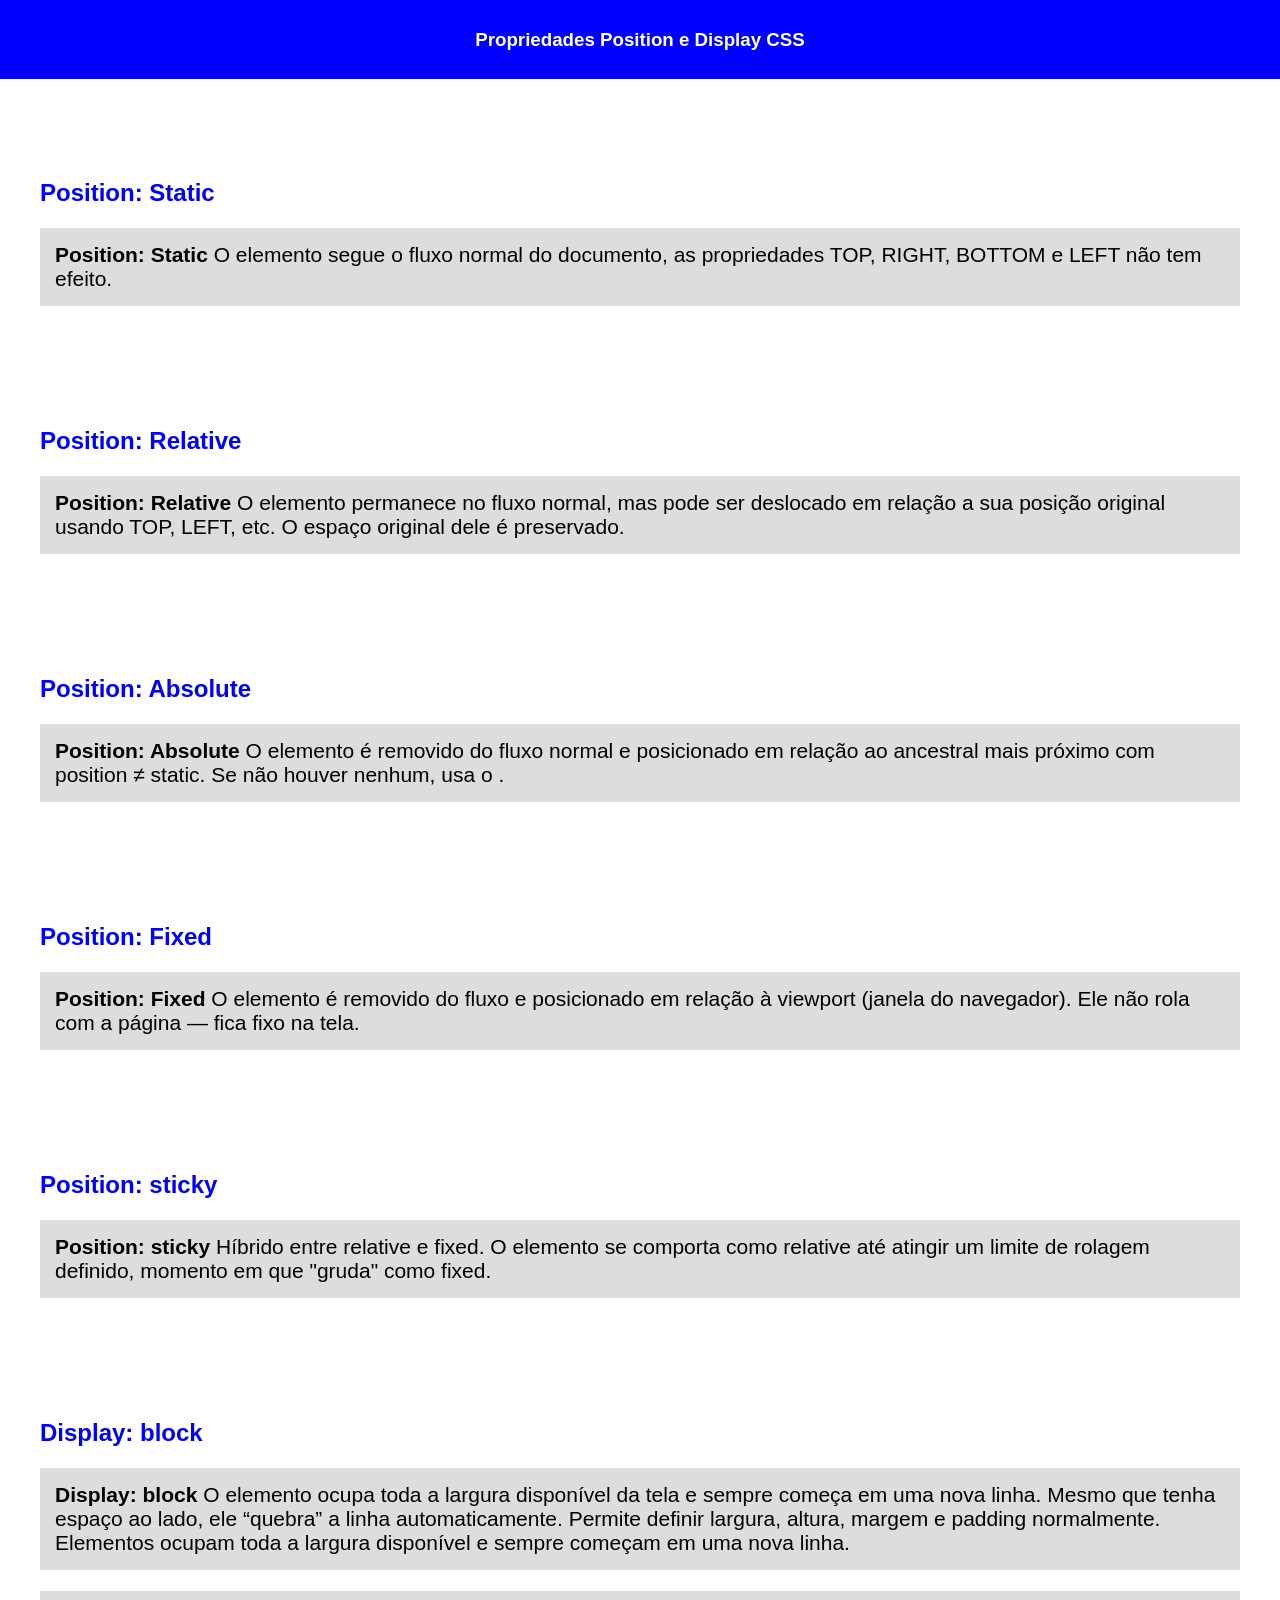
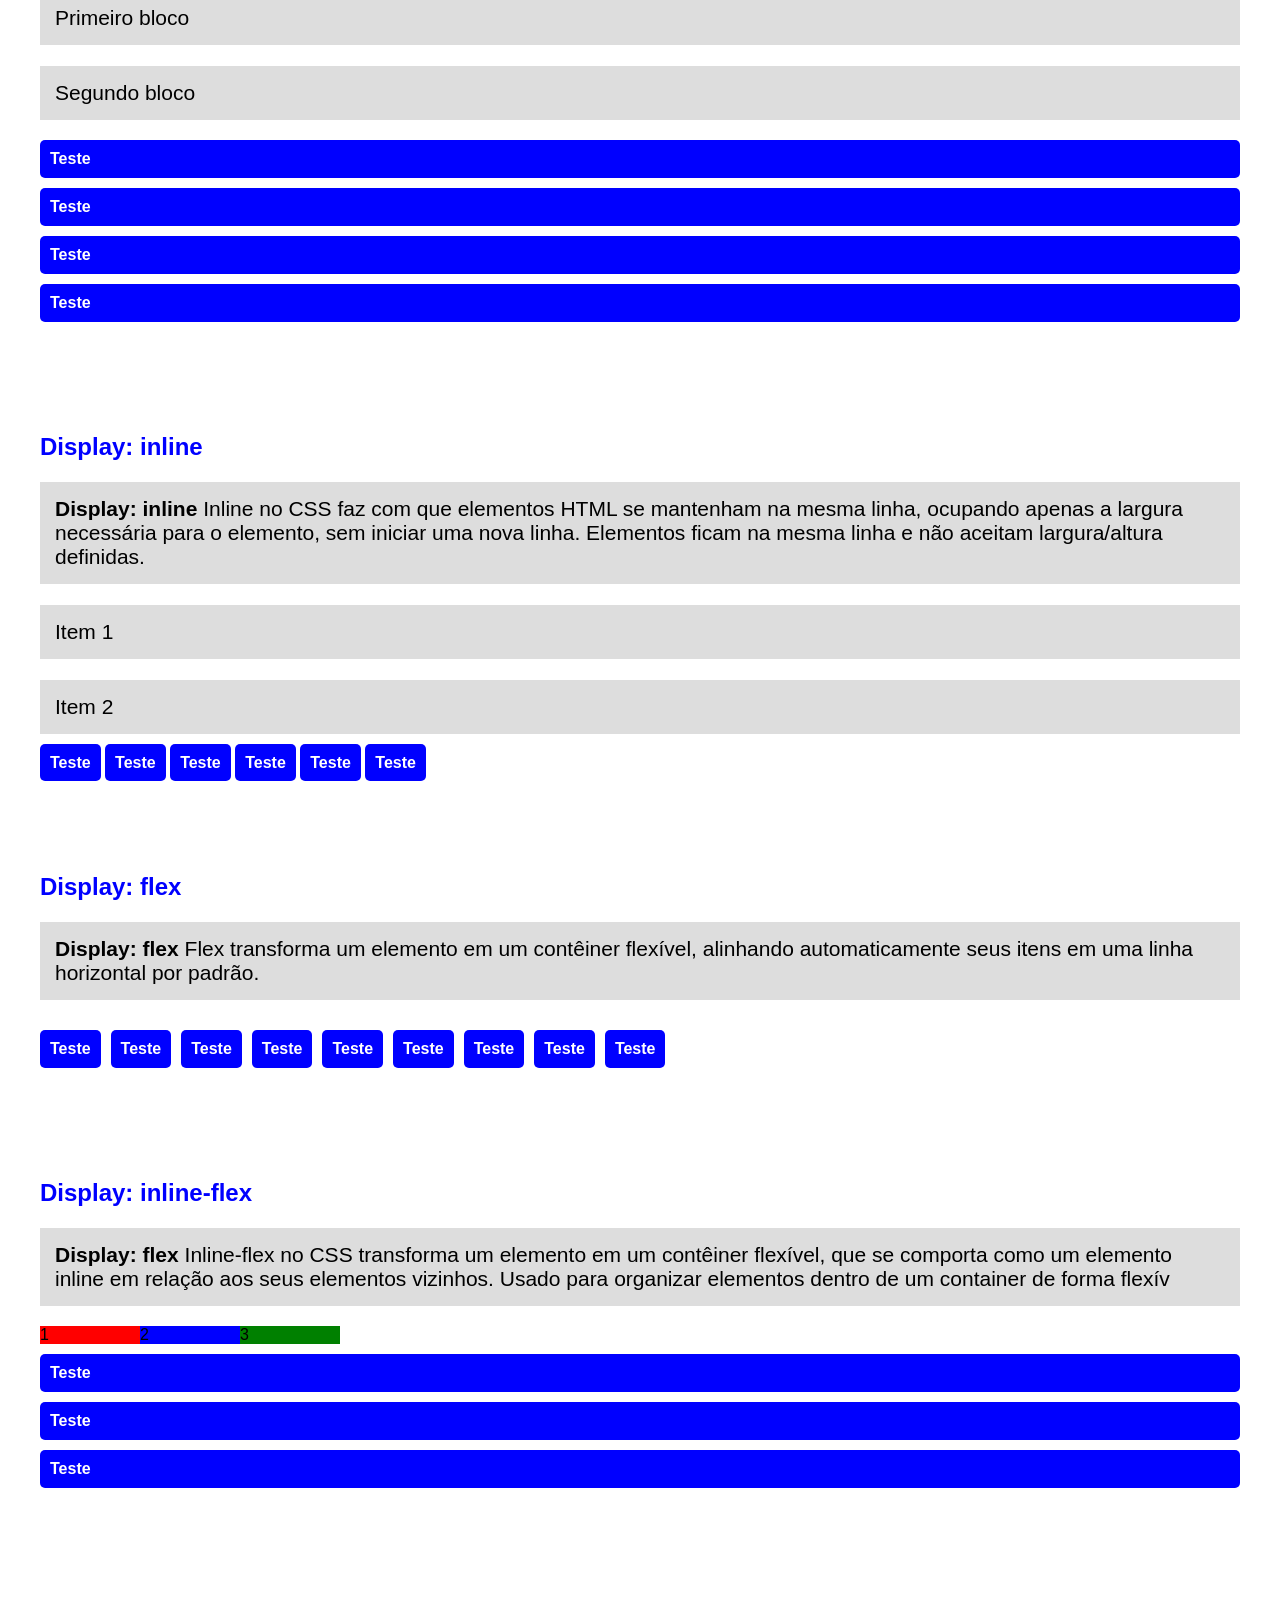
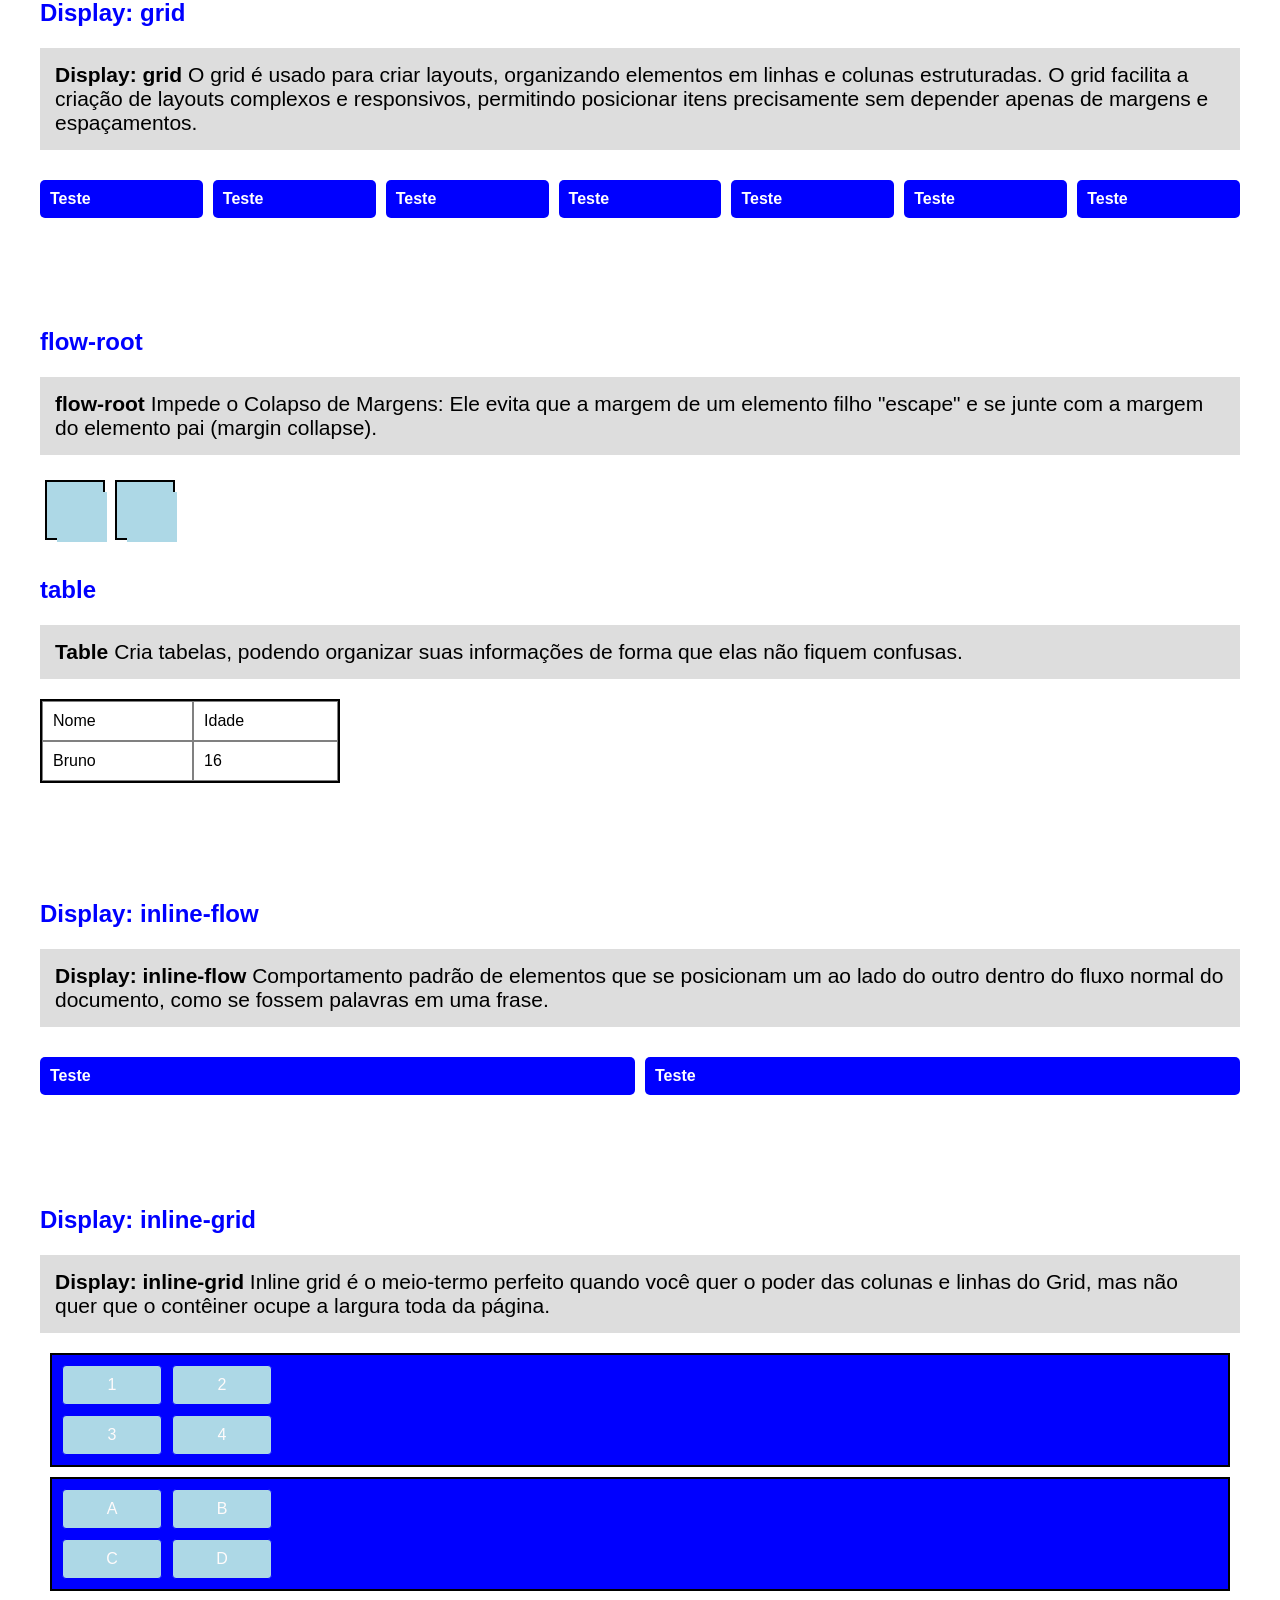
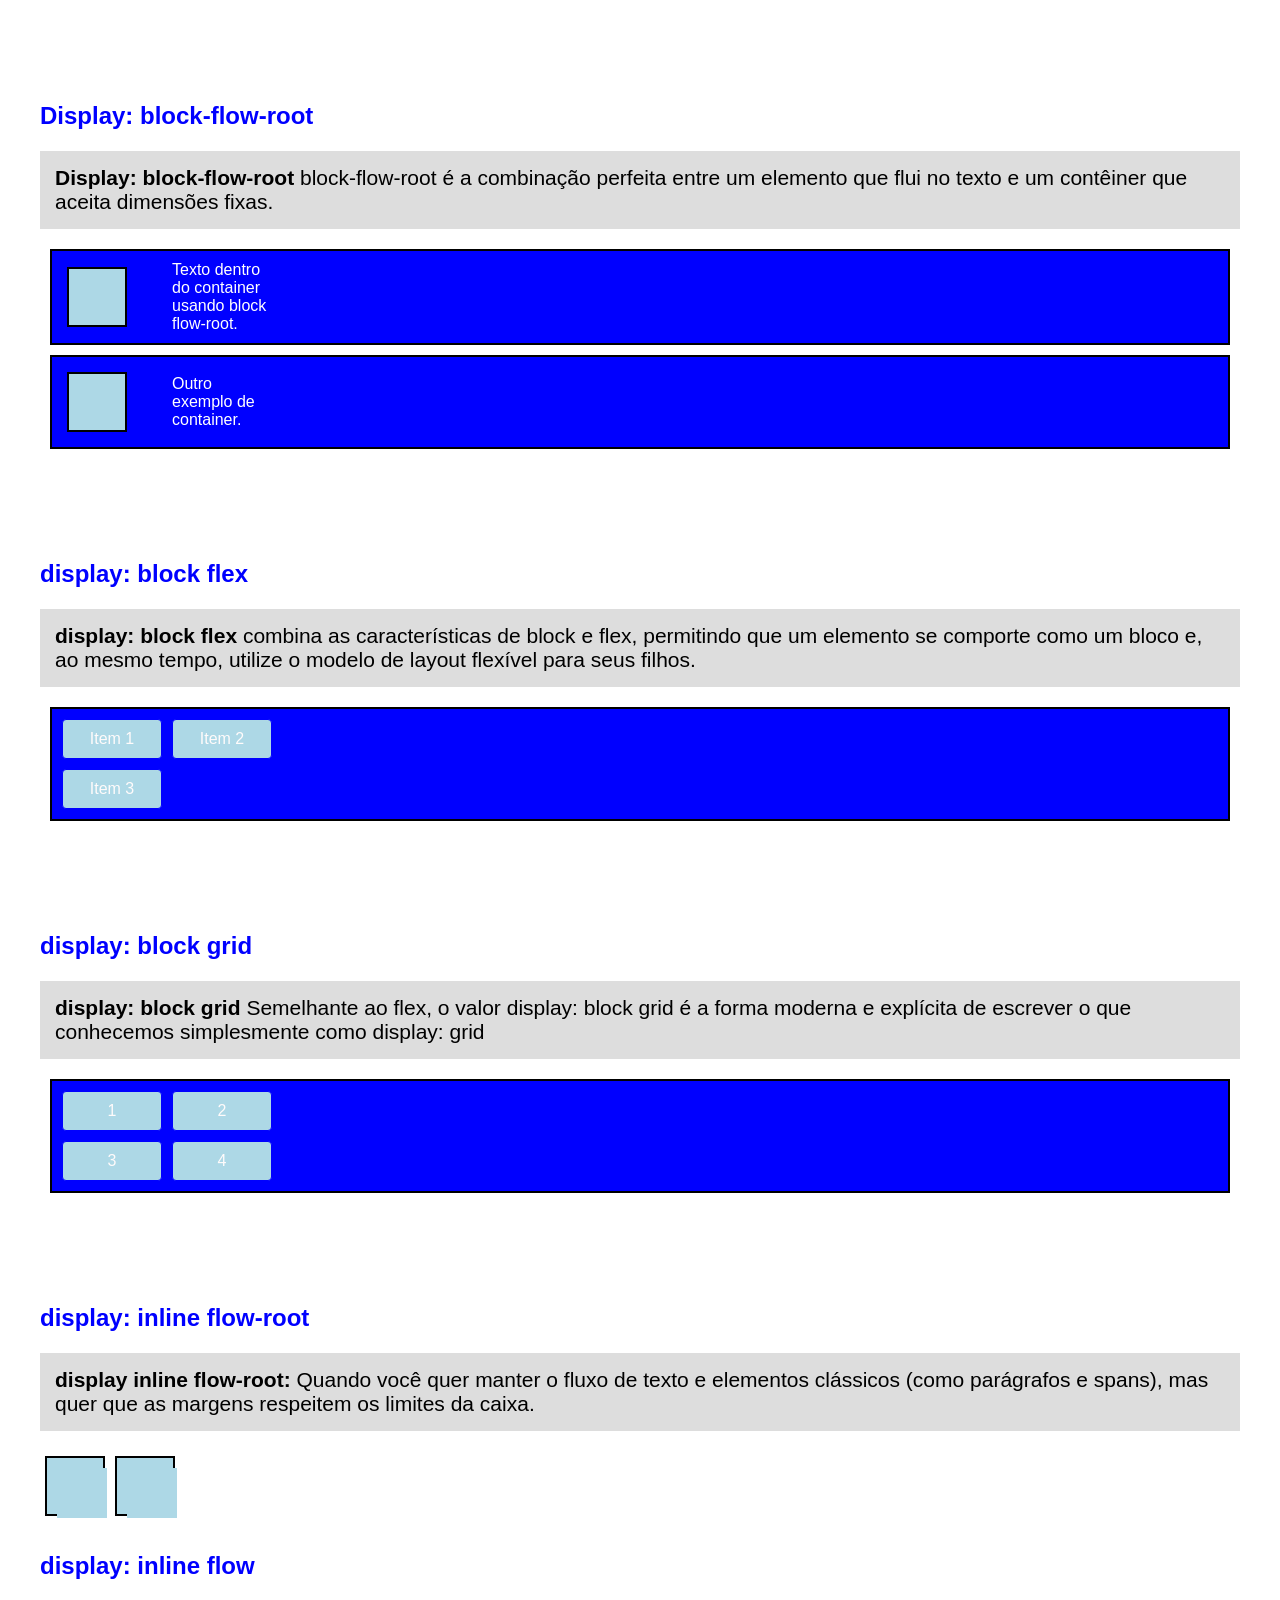
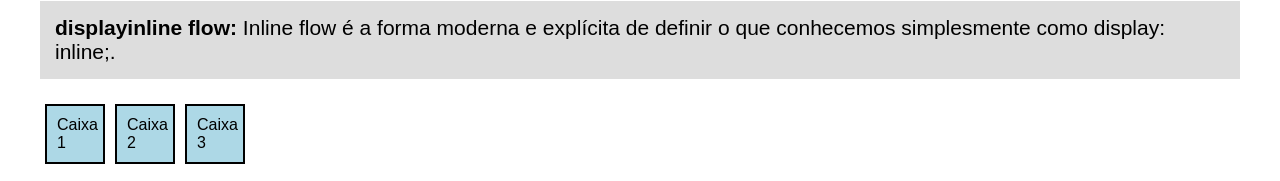
<file: index.html>
<!DOCTYPE html>
<html lang="pt-br">

<head>
    <meta charset="UTF-8">
    <meta name="viewport" content="width=device-width, initial-scale=1.0">
    <title>Display e Position - CSS</title>
    <link rel="stylesheet" href="style.css">
</head>

<body>

    <nav class="menu">
        <h3>Propriedades Position e Display CSS</h3>

    </nav>

  

    <main>
        <section>

        <section>
            <h2>Position: Static</h2>
            <p class="nota">
                 <strong>Position: Static</strong> O elemento segue o fluxo normal do documento, as propriedades TOP, RIGHT, BOTTOM e LEFT não tem efeito.
            </p>
        </section>
  
        <section>
            <h2>Position: Relative</h2>
            <p class="nota">
                 <strong>Position: Relative</strong> O elemento permanece no fluxo normal, mas pode ser deslocado em relação a sua posição original usando TOP, LEFT, etc. O espaço original dele é preservado.

            </p>
        </section>

        <section>
            <h2>Position: Absolute</h2>
            <p class="nota">
                 <strong>Position: Absolute</strong> O elemento é removido do fluxo normal e posicionado em relação ao ancestral mais próximo com position ≠ static. Se não houver nenhum, usa o <html>.

            </p>
        </section>

                <section>
            <h2>Position: Fixed</h2>
            <p class="nota">
                 <strong>Position: Fixed</strong> O elemento é removido do fluxo e posicionado em relação à viewport (janela do navegador). Ele não rola com a página — fica fixo na tela.
            </p>
        </section>

                <section>
            <h2>Position: sticky</h2>
            <p class="nota">
                 <strong>Position: sticky</strong> Híbrido entre relative e fixed. O elemento se comporta como relative até atingir um limite de rolagem definido, momento em que "gruda" como fixed.

            </p>
        </section>
           

        <section>
            <h2>Display: block</h2>
            <p class="nota">
                 <strong>Display: block</strong> O elemento ocupa toda a largura disponível da tela e sempre começa
                em uma nova linha. Mesmo que tenha espaço ao lado, ele “quebra” a linha automaticamente. Permite definir
                largura, altura, margem e padding normalmente.
                Elementos ocupam toda a largura disponível e sempre começam em uma nova linha.
            </p>
                <div style="display: block; background: lightblue;">
                    <p class="nota"> Primeiro bloco</p>
                </div>

                <div style="display: block; background: lightgreen;">
                    <p class="nota">Segundo bloco</p>
                </div>
            
            <div class="box block">Teste</div>
            <div class="box block">Teste</div>
            <div class="box block">Teste</div>
            <div class="box block">Teste</div>
        </section>

        <section>
            <h2>Display: inline</h2>
            <p class="nota">
                 <strong>Display: inline</strong> Inline no CSS faz com que elementos HTML se mantenham na mesma linha,
                    ocupando apenas a largura necessária para o elemento, sem iniciar uma nova linha. 
                    Elementos ficam na mesma linha e não aceitam largura/altura definidas.
            </p>
                <span style="display: inline; background: yellow;">
                  <p class="nota">  Item 1</p>
                </span>

                <span style="display: inline; background: orange;">
                    <p class="nota">Item 2</p>
                </span>

            <span class="box inline">Teste</span>
            <span class="box inline">Teste</span>
            <span class="box inline">Teste</span>
            <span class="box inline">Teste</span>
            <span class="box inline">Teste</span>
            <span class="box inline">Teste</span>

        </section>






        <section>
            <h2>Display: flex</h2>
            <p class="nota">
                 <strong>Display: flex</strong> Flex transforma um elemento em um contêiner flexível,
                 alinhando automaticamente seus itens em uma linha horizontal por padrão.
            </p>
            <div class="flex">
                <div class="box">Teste</div>
                <div class="box">Teste</div>
                <div class="box">Teste</div>
                <div class="box">Teste</div>
                <div class="box">Teste</div>
                <div class="box">Teste</div>
                <div class="box">Teste</div>
                <div class="box">Teste</div>
                <div class="box">Teste</div>
            </div>
        </section>

        <section>
            <h2>Display: inline-flex</h2>
            <p class="nota">
                 <strong>Display: flex</strong> Inline-flex no CSS transforma um elemento em um contêiner flexível,
                  que se comporta como um elemento inline em relação aos seus elementos vizinhos.
                  Usado para organizar elementos dentro de um container de forma flexív
            </p>
                 <div style="display: flex;">
                    <div style="background: red; width: 100px;">1</div>
                    <div style="background: blue; width: 100px;">2</div>
                     <div style="background: green; width: 100px;">3</div>
                    </div>
                <div class="box">Teste</div>
                <div class="box">Teste</div>
                <div class="box">Teste</div>

        </section>

        <section>
            <h2>Display: grid</h2>
            <p class="nota">
                 <strong>Display: grid</strong> O grid é usado para criar layouts, organizando elementos em linhas e colunas estruturadas.
                 O grid facilita a criação de layouts complexos e responsivos,
                 permitindo posicionar itens precisamente sem depender apenas de margens e espaçamentos.

            </p>
            <div class="grid">
                <div class="box">Teste</div>
                <div class="box">Teste</div>
                <div class="box">Teste</div>
                <div class="box">Teste</div>
                <div class="box">Teste</div>
                <div class="box">Teste</div>
                <div class="box">Teste</div>
            </div>
        </section>

            <section>
                <h2>flow-root</h2>
            <p class="nota">
                 <strong>flow-root</strong> Impede o Colapso de Margens: Ele evita que a margem de um elemento filho "escape" e se junte com a margem do elemento pai (margin collapse).
            </p>
            <div class="flow-root">
            

<div class="caixa">
  <div class="imagem"></div>
  
</div>

<div class="caixa">
  <div class="imagem"></div>
  
</div>



            </div>

             </section>
                <section>
                    <h2>table</h2>
            <p class="nota">
                 <strong>Table</strong> Cria tabelas, podendo organizar suas informações de forma que elas não fiquem confusas.
            <body>

<div class="tabela">

  <div class="linha">
    <div class="celula">Nome</div>
    <div class="celula">Idade</div>
  </div>

  <div class="linha">
    <div class="celula">Bruno</div>
    <div class="celula">16</div>
  </div>

</div>

</body>
</html>

            
            
                </p>


           
             </section>

        <section>
            <h2>Display: inline-flow</h2>
            <p class="nota">
                 <strong>Display: inline-flow</strong> Comportamento padrão de elementos que se posicionam um ao lado do outro dentro do fluxo normal do documento,
                 como se fossem palavras em uma frase.
            </p>
            <div class="grid">
                <div class="box">Teste</div>
                <div class="box">Teste</div>
            </div>

        </section>

      

        <section>
            <h2>Display: inline-grid</h2>
            <p class="nota">
                 <strong>Display: inline-grid</strong> Inline grid é o meio-termo perfeito quando você quer o poder das colunas e linhas do Grid,
                 mas não quer que o contêiner ocupe a largura toda da página.

            </p>
<div class="container">
  <div class="item">1</div>
  <div class="item">2</div>
  <div class="item">3</div>
  <div class="item">4</div>
</div>

<div class="container">
  <div class="item">A</div>
  <div class="item">B</div>
  <div class="item">C</div>
  <div class="item">D</div>
</div>



        </section>

        <section>
            <h2>Display: block-flow-root</h2>
            <p class="nota">
                 <strong>Display: block-flow-root</strong> block-flow-root é a combinação perfeita entre um elemento que flui no texto
                 e um contêiner que aceita dimensões fixas.


            </p>
            <div class="container">
  <div class="caixa"></div>
  Texto dentro do container usando block flow-root.
</div>

<div class="container">
  <div class="caixa"></div>
  Outro exemplo de container.
</div>
        </section>




      <section>
        <h2>display: block flex</h2>
        <p class="nota"> <strong>display: block flex</strong> combina as características de block e flex, permitindo que um elemento se comporte como um bloco e, ao mesmo tempo, utilize o modelo de layout flexível para seus filhos.
</p>

 <div class="container">
  <div class="item">Item 1</div>
  <div class="item">Item 2</div>
  <div class="item">Item 3</div>
</div>
      </section>


      <section>
        <h2>display: block grid</h2>
        <p class="nota"> <strong>display: block grid</strong> Semelhante ao flex, o valor display: block grid é a forma moderna e explícita de escrever o que conhecemos simplesmente como display: grid </p>
<div class="container">
  <div class="item">1</div>
  <div class="item">2</div>
  <div class="item">3</div>
  <div class="item">4</div>
</div>

      </section>










<section>
<h2>display: inline flow-root</h2>
<p class="nota"> <strong>display inline flow-root:</strong>  Quando você quer manter o fluxo de texto e elementos clássicos (como parágrafos e spans), mas quer que as margens respeitem os limites da caixa.
</p>
<div class="caixa">
  <div class="imagem"></div>
 
</div>

<div class="caixa">
  <div class="imagem"></div>
 
</div>
</section>

<section>
<h2>display: inline flow</h2>
<p class="nota"><strong>displayinline flow:</strong> Inline flow é a forma moderna e explícita de definir o que conhecemos simplesmente como display: inline;.</p>
<div class="caixa">Caixa 1</div>
<div class="caixa">Caixa 2</div>
<div class="caixa">Caixa 3</div>




    </main>

</body>

</html>
</file>
<file: style.css>
* {
    box-sizing: border-box;
}

body {
    font-family: 'Segoe UI', sans-serif;
    margin: 0;
    background-color: white;
    color: black;
}

.menu {
    
    top: 0;
    width: 100%;
    background-color: blue;
    color: white;
    text-align: center;
    padding: 10px;
   
    
    
    
   
}





section {
    padding: 40px 20px;
    border-bottom: 1px solid white;
}


h2 {
    margin-bottom: 20px;
    color: blue;
}

.nota {
    background-color: rgb(221, 221, 221);
    padding: 15px;

    margin-bottom: 20px;
    font-size: 21px;
}

.box {
    padding: 10px;
    background-color: blue;
    font-weight: bold;
    color: white;
    border-radius: 5px;
    margin: 10px 0;
    text-align: center;
    display: flex;

}

.inline {
    display: inline;
    padding: 10px;
}

.inline-block {
    display: inline-block;
    width: 120px;
}

.flex {
    display: flex;
    gap: 10px;
}

.grid {
    display: grid;
    grid-template-columns: repeat(auto-fit, minmax(120px, 1fr));
    gap: 10px;
}

.relative {
    position: relative;
    background: white;
    padding: 60px;
    border-radius: 10px;
    margin-top: 20px;
}

.absolute {
    position: absolute;
    top: 10px;
    right: 10px;
    background: blue;
    padding: 10px;
    border-radius: 5px;
}

  .container {
    background: blue;
    padding: 10px;
    margin-bottom: 10px;
    gap: 10px;
    border: 2px dashed #fdf8f8;
    align-items: center; 
 color: white;
}

  .flex { display: flex; }
  .inline-flex { display: inline-flex; }

  .item {
    background: #3498db;
    color: rgb(255, 251, 251);
    padding: 5px 15px;
    border-radius: 4px;
  }

.tabela {
  display: table;           /* Faz a div funcionar como uma tabela */
  width: 300px;
  border: 2px solid black;
}

.linha {
  display: table-row;       /* Funciona como uma linha da tabela */
}

.celula {
  display: table-cell;      /* Funciona como uma célula da tabela */
  border: 1px solid gray;
  padding: 10px;
}

.container {
  display: inline-grid;              /* grid que fica inline */
  grid-template-columns: 100px 100px;
  gap: 10px;
  border: 2px solid black;
  padding: 10px;
  margin: 10px;
}

.item {
  background-color: lightblue;
  border: 1px solid blue;
  text-align: center;
  padding: 10px;
}

.container {
  display: block flow-root; /* bloco com novo fluxo */
  border: 2px solid black;
  padding: 10px;
  margin-bottom: 10px;
}

.caixa {
  float: left;
  width: 60px;
  height: 60px;
  background-color: lightblue;
  margin-right: 10px;
}
.container {
  display: block flex;      /* bloco usando flexbox */
  border: 2px solid black;
  padding: 10px;
  gap: 10px;
}

.item {
  background-color: lightblue;
  border: 1px solid blue;
  padding: 10px;
}
.container {
  display: block grid;                 /* bloco com layout grid */
  grid-template-columns: 100px 100px;
  gap: 10px;
  border: 2px solid black;
  padding: 10px;
}

.item {
  background-color: lightblue;
  border: 1px solid blue;
  text-align: center;
  padding: 10px;
}
.caixa {
  display: inline flow-root; /* inline com novo fluxo interno */
  border: 2px solid black;
  padding: 10px;
  margin: 10px;
}

.imagem {
  float: left;
  width: 50px;
  height: 50px;
  background-color: lightblue;
  margin-right: 10px;
}
.caixa {
  display: inline flow;   /* elemento inline com fluxo normal */
  border: 2px solid black;
  padding: 10px;
  margin: 5px;
}
</file>
